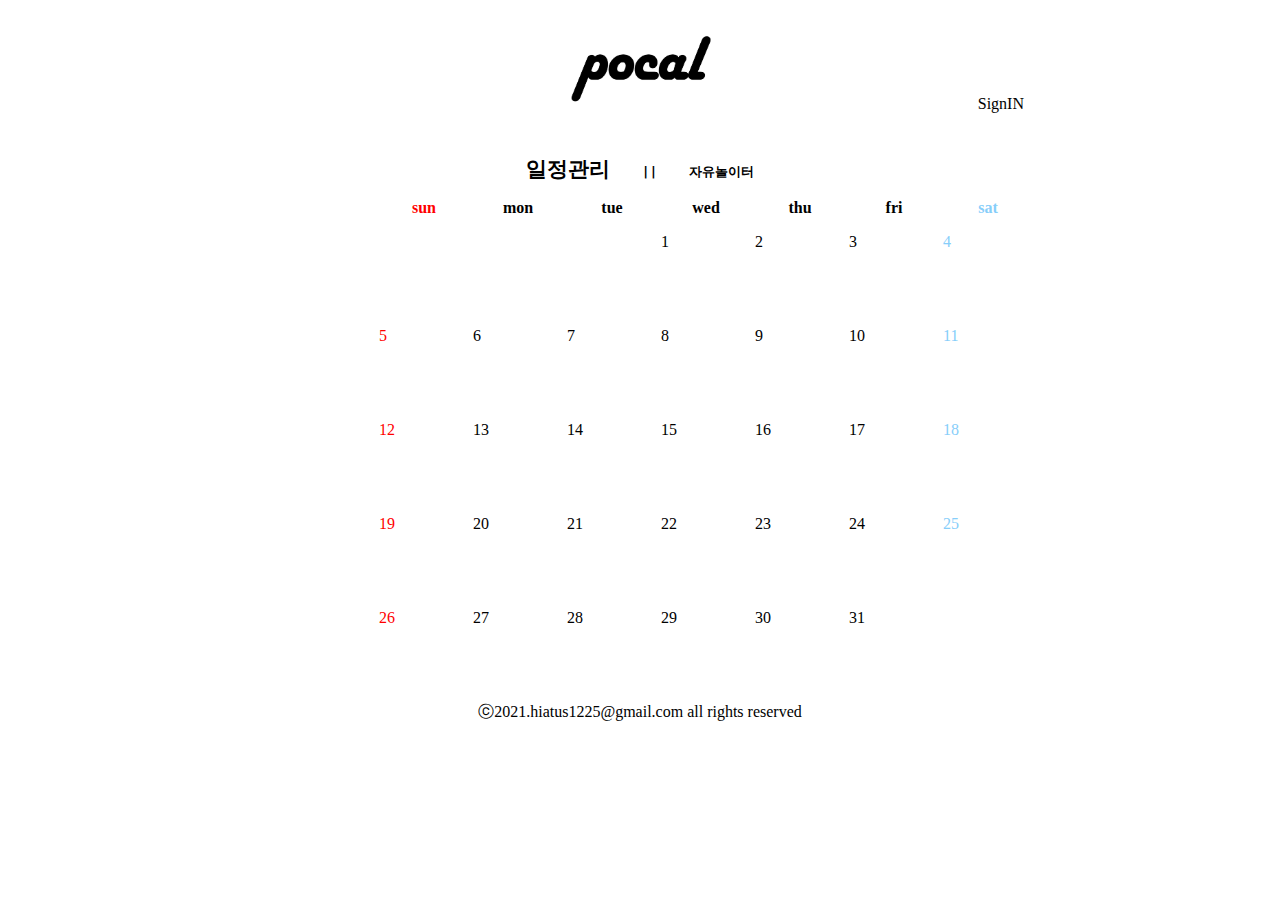
<file: index.html>
<!DOCTYPE html>
<html lang="en">
<head>
    <meta charset="UTF-8">
    <meta name="viewport" content="width=device-width, initial-scale=1.0">
    <title>ilurwa</title>
    <link rel="stylesheet" href="css/index.css">
    <link rel="shortcut icon" href="image/icon.png"> 
</head>
<body>
    <header>
        <div>
            <a href = "index.html"><img src = "image/title.png" width="200px"></a>
        </div>
        <div style = "margin-bottom: 60px; margin-top: -50px;">
            <span style="float:right;"><p id="signInBtn"><a href="signin.html">SignIN</a></p><p id="signed"></p><p id = "signOut"><a href="#" onclick="signOut()">SignOut</a></p></span>
        </div>
        <div>
            <h4>
                <pre><span style="font-size: 1.3rem; color: rgb(160, 160, 160);"><a href="index.html" id="ahindex">일정관리</a></span><span>    ||    </span><span><a href="board.html" id="ahboard">자유놀이터</a></span></pre>
            </h4>
        </div>
    </header>
    
    <section>
        <table>
            <thead>
                <tr>
                    <th id="sun" style="color: red;">sun</th>
                    <th id="mon">mon</th>
                    <th id="tue">tue</th>
                    <th id="wed">wed</th>
                    <th id="thu">thu</th>
                    <th id="fri">fri</th>
                    <th id="sat" style="color: lightskyblue;">sat</th>
                </tr>
            </thead>
            <tbody id="calendarBoard">
            </tbody>
        </table>
    </section>

    <footer>
        <div id="footdiv">
            <p>ⓒ2021.hiatus1225@gmail.com all rights reserved</p>
        </div>
    </footer>
</body>
<script type="text/javascript" src="js/index.js"></script>
</html>
</file>
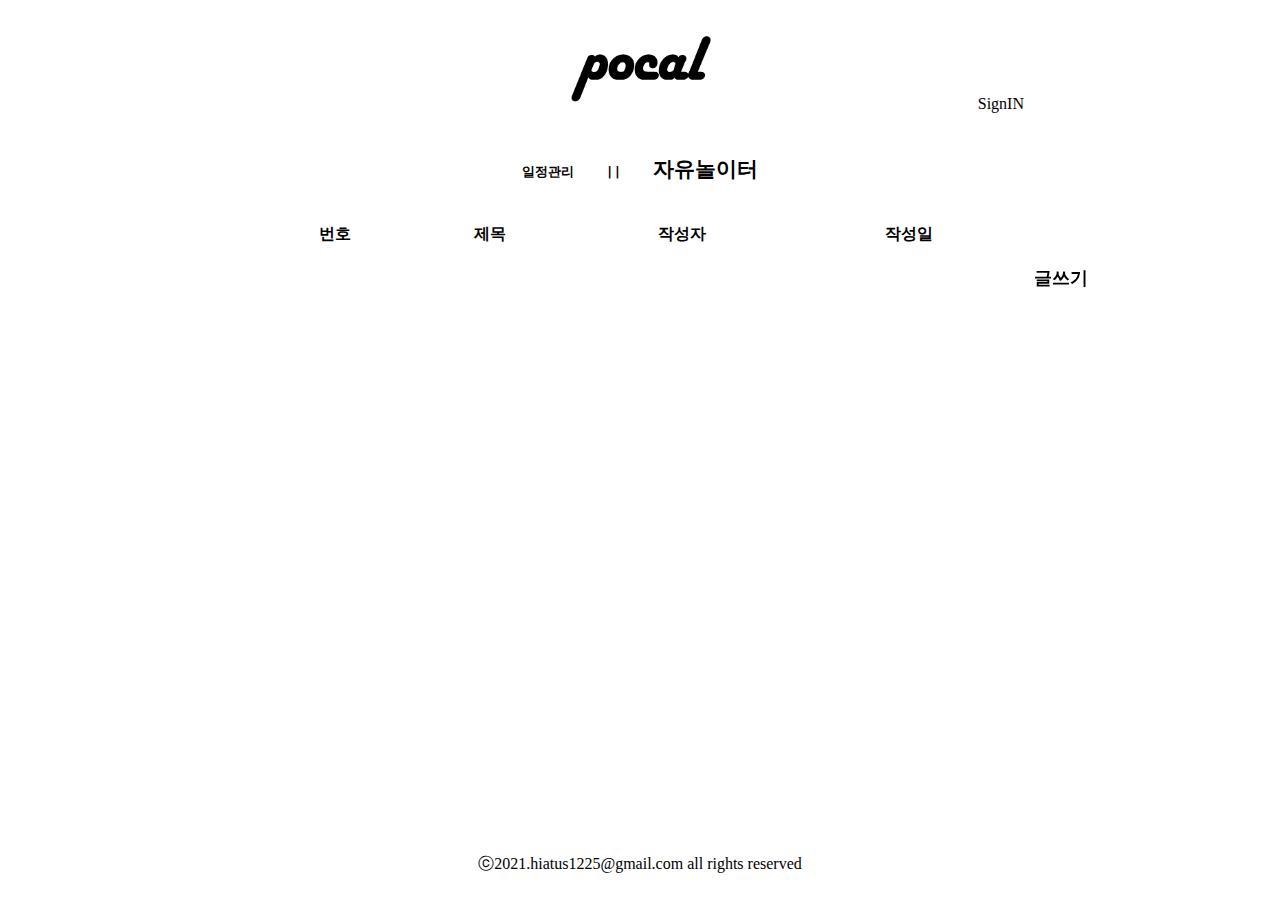
<file: board.html>
<!DOCTYPE html>
<html lang="en">
<head>
    <meta charset="UTF-8">
    <meta name="viewport" content="width=device-width, initial-scale=1.0">
    <title>ilurwa</title>
    <link rel="stylesheet" href="css/board.css">
    <link rel="shortcut icon" href="image/icon.png"> 
</head>
<body>
    <header>
        <div>
            <a href = "index.html"><img src = "image/title.png" width="200px"></a>
        </div>
        <div style = "margin-bottom: 60px; margin-top: -50px;">
            <span style="float:right;"><p id="signInBtn"><a href="signin.html">SignIN</a></p><p id="signed"></p><p id = "signOut"><a href="#" onclick="signOut()">SignOut</a></p></span>
        </div>
        <div>
            <h4>
                <pre><span><a href="index.html" id="ahindex">일정관리</a></span><span>    ||    </span><span style="font-size: 1.3rem; color: rgb(160, 160, 160);"><a href="board.html" id="ahboard">자유놀이터</a></span></pre>
            </h4>
        </div>
    </header>
    <section style="position: relative; margin-top: 5%;">
        <table width="100%" >
            <thead>
                <tr>
                    <th>번호</th>
                    <th>제목</th>
                    <th>작성자</th>
                    <th>작성일</th>
                </tr>
            </thead>
            <tbody id="contentsList">
            </tbody>
        </table>
        <div style="position: fixed; right: 15%; font-size: 15px;">
            <h3><a href="write.html">글쓰기</a></h3>
        </div>
    </section>
    <footer>
        <div id="footdiv">
            <p>ⓒ2021.hiatus1225@gmail.com all rights reserved</p>
        </div>
    </footer>
</body>
<script type="text/javascript" src="js/board.Js"></script>
</html>
</file>
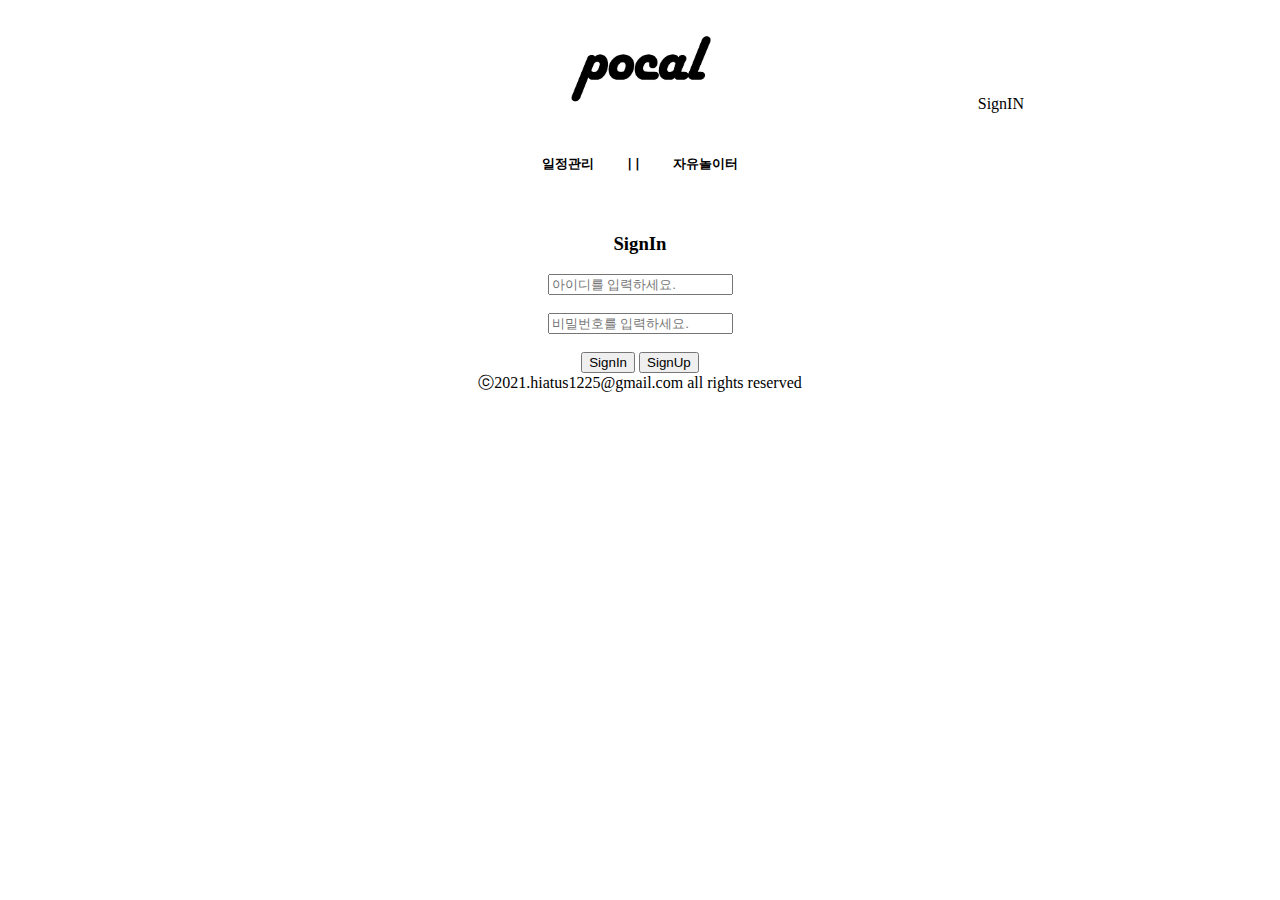
<file: signin.html>
<!DOCTYPE html>
<html lang="en">
<head>
    <meta charset="UTF-8">
    <meta name="viewport" content="width=device-width, initial-scale=1.0">
    <title>ilurwa</title>
    <link rel="stylesheet" href="css/index.css">
    <link rel="shortcut icon" href="image/icon.png"> 
</head>
<body>
    <header>
        <div>
            <a href = "index.html"><img src = "image/title.png" width="200px"></a>
        </div>
        <div style = "margin-bottom: 60px; margin-top: -50px;">
            <span style="float:right;"><p id="signInBtn"><a href="signin.html">SignIN</a></p></span>
        </div>
        <div>
            <h4>
                <pre><span><a href="index.html" id="ahindex">일정관리</a></span><span>    ||    </span><span><a href="board.html" id="ahboard">자유놀이터</a></span></pre>
            </h4>
        </div>
    </header>
    <article>
        <h3>SignIn</h3>
        <form name="SigninForm">
            <!-- <label><b>아이디</b>을 입력하세요</label><br> -->
            <input type="text" id="user_id" placeholder="아이디를 입력하세요."><br><br>
            <!-- <label for="pw"><b>비밀번호</b>를 입력하세요</label><br> -->
            <input type="password" id="pw" placeholder="비밀번호를 입력하세요."><br><br>
            <button type="button" onclick= 'goto_signin()'>SignIn</button>
            <input type="button" onclick= 'goto_signup()' value="SignUp">
        </form>

    </article>
    <footer>
        <div id="footdiv">
            <p>ⓒ2021.hiatus1225@gmail.com all rights reserved</p>
        </div>
    </footer>
</body>
<script type="text/javascript" src="js/signin.js"></script>
</html>
</file>
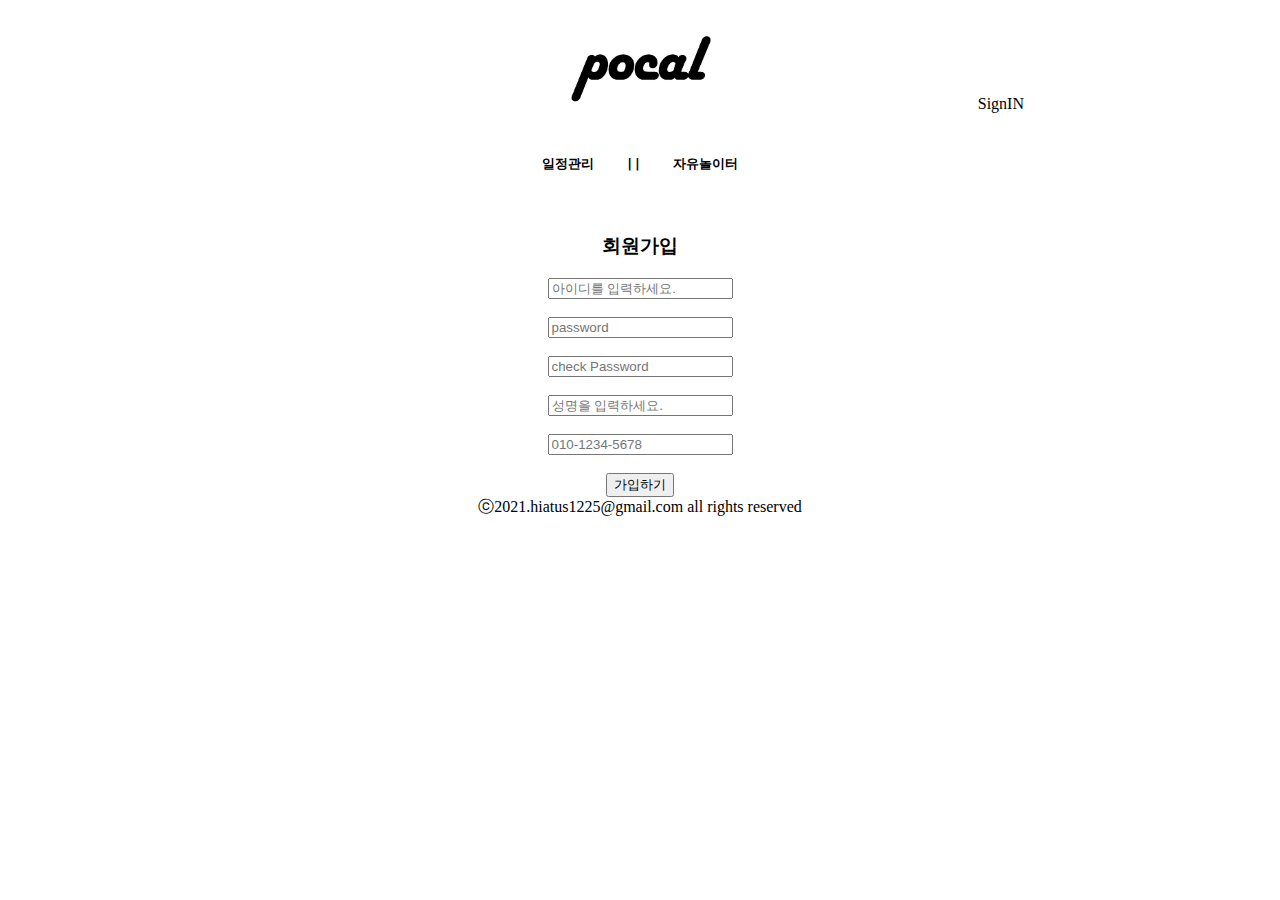
<file: signup.html>
<!DOCTYPE html>
<html lang="en">
<head>
    <meta charset="UTF-8">
    <meta name="viewport" content="width=device-width, initial-scale=1.0">
    <title>ilurwa</title>
    <link rel="stylesheet" href="css/index.css">
    <link rel="shortcut icon" href="image/icon.png"> 
</head>
<body>
    <header>
        <div>
            <a href = "index.html"><img src = "image/title.png" width="200px"></a>
        </div>
        <div style = "margin-bottom: 60px; margin-top: -50px;">
            <span style="float:right;"><p id="signInBtn"><a href="signin.html">SignIN</a></p></span>
        </div>
        <div>
            <h4>
                <pre><span><a href="index.html" id="ahindex">일정관리</a></span><span>    ||    </span><span><a href="board.html" id="ahboard">자유놀이터</a></span></pre>
            </h4>
        </div>
    </header>
    <article>
        <h3>회원가입</h3>
        <form name ="signupForm">
            <input type="text" id="id" placeholder="아이디를 입력하세요." onchange='idcheck()' ><br><br>
            <input type="password" id="pw1" placeholder="password"><br><br>
            <input type="password" id="pw2" placeholder="check Password" onchange="pwcheck()"><br><br>
            <input type="text" id="name" maxlength="10" placeholder="성명을 입력하세요."><br><br>
            <input type="tel" id="phone" placeholder="010-1234-5678" pattern="[0-9]{3}-[0-9]{2}-[0-9]{3}" required><br><br>
            <input type="button" id="button1" onclick= 'signup_click()' value="가입하기">
            
        </form>
    </article>
    <footer>
        <div id="footdiv">
            <p>ⓒ2021.hiatus1225@gmail.com all rights reserved</p>
        </div>
    </footer>
</body>
<script type = "text/javascript" src = "js/signup.js"></script>
</html>
</file>
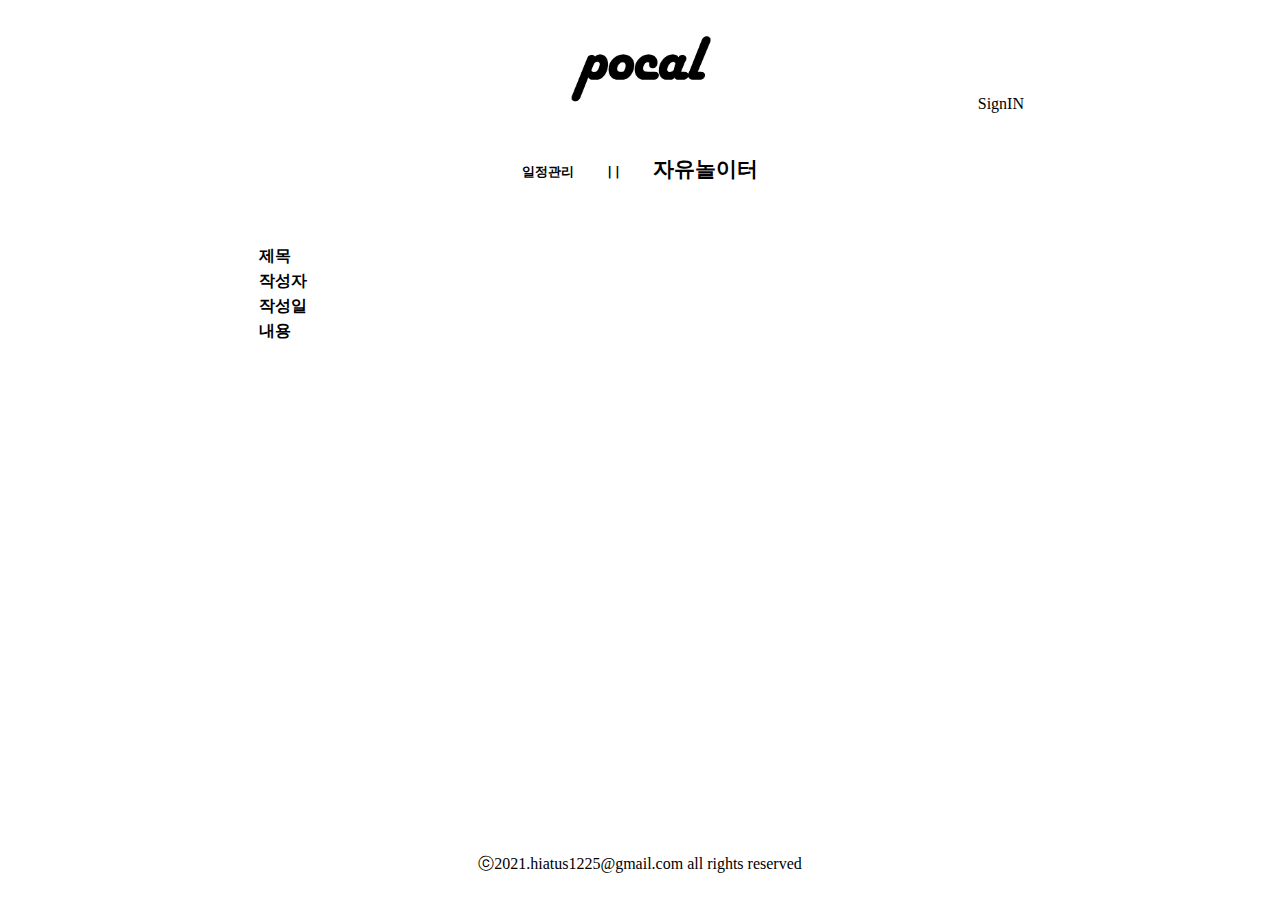
<file: view.html>
<!DOCTYPE html>
<html lang="en">
<head>
    <meta charset="UTF-8">
    <meta name="viewport" content="width=device-width, initial-scale=1.0">
    <title>ilurwa</title>
    <link rel="stylesheet" href="css/view.css">
    <link rel="shortcut icon" href="image/icon.png"> 
</head>
<body>
    <header>
        <div>
            <a href = "index.html"><img src = "image/title.png" width="200px"></a>
        </div>
        <div style = "margin-bottom: 60px; margin-top: -50px;">
            <span style="float:right;"><p id="signInBtn"><a href="signin.html">SignIN</a></p><p id="signed"></p><p id = "signOut"><a href="#" onclick="signOut()">SignOut</a></p></span>
        </div>
        <div>
            <h4>
                <pre><span><a href="index.html" id="ahindex">일정관리</a></span><span>    ||    </span><span style="font-size: 1.3rem; color: rgb(160, 160, 160);"><a href="board.html" id="ahboard">자유놀이터</a></span></pre>
            </h4>
        </div>
    </header>

    <article>
        <input type = "hidden" value="" id="contentNo" />
        <table>
            <tr>
              <th>제목</th>
              <td><p id="title"></p></td>
            </tr>
            <tr>
              <th>작성자</th>
              <td><p id="writer"></p></td>
            </tr>
            <tr>
              <th>작성일</th>
              <td><p id="write_date"></p></td>
            </tr>
            <tr>
              <th id = "thContents">내용</th>
              <td id = "tdContents">
                <pre id = "contents"></pre>
              </td>
            </tr>
          </table>
          <div style="width:100%; text-align: right;">
            <span id = "btnArea">
            </span>
          </div>
          <!-- todo :: Comments -->
    </article>

    <footer>
        <div id="footdiv">
            <p>ⓒ2021.hiatus1225@gmail.com all rights reserved</p>
        </div>
    </footer>
</body>
<script tyep="text/javascript" src="js/view.js"></script>
</html>
</file>
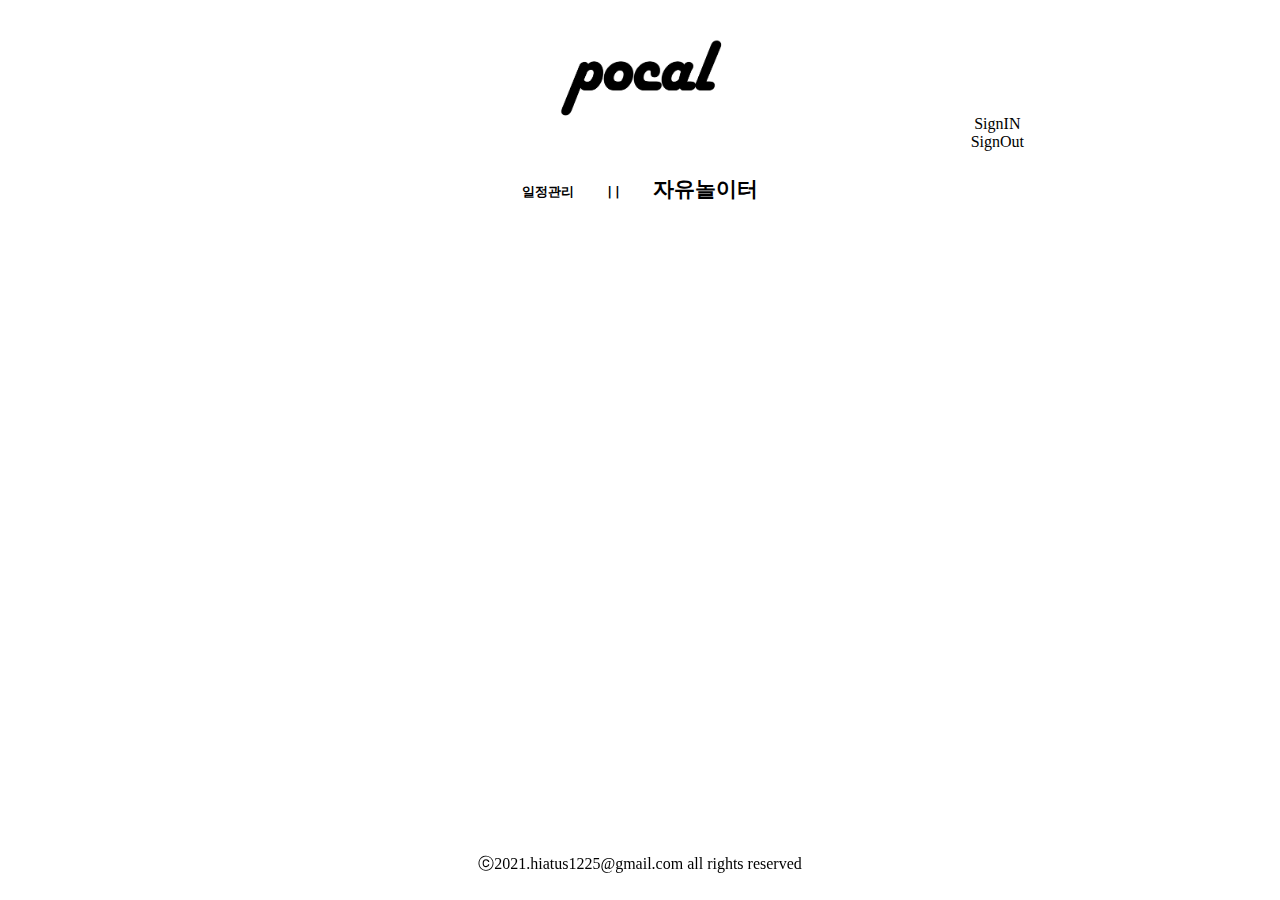
<file: write.html>
<!DOCTYPE html>
<html lang="en">
<head>
    <meta charset="UTF-8">
    <meta name="viewport" content="width=device-width, initial-scale=1.0">
    <title>ilurwa</title>
    <link rel="stylesheet" href="css/index.css">
    <link rel="shortcut icon" href="image/icon.png"> 
</head>
<body>
    <header>
        <div>
            <a href = "index.html"><img src = "image/title.png" width="30%"></a>
        </div>
        <div style = "margin-bottom: 60px; margin-top: -50px;">
            <span style="float:right;"><p id="signInBtn"><a href="signin.html">SignIN</a></p><p id="signed"></p><p id = "signOut"><a href="#">SignOut</a></p></span>
        </div>
        <div>
            <h4>
                <pre><span><a href="index.html" id="ahindex">일정관리</a></span><span>    ||    </span><span style="font-size: 1.3rem; color: rgb(160, 160, 160);"><a href="board.html" id="ahboard">자유놀이터</a></span></pre>
            </h4>
        </div>
    </header>

    <footer>
        <div style="position: fixed; text-align: center; bottom: 25px; right: 400px; left: 400px;">
            <p>ⓒ2021.hiatus1225@gmail.com all rights reserved</p>
        </div>
    </footer>
</body>
</html>
</file>
<file: css/index.css>
a:link{ color:black; text-decoration: none;}
a:visited{color:black; text-decoration: none;}
a:hover{color:black; text-decoration: none;}

body{
    margin-left: 20%;
    margin-right: 20%;
    text-align: center;
}

th, td{
    width: 90px;
}

th{
    height: 30px;
    text-align: center;
    vertical-align: top;
}

td{
    height: 90px;
    text-align: left;
    vertical-align: top;
}

table{
    width: 650px;
    height: 450px;
    margin-left: 120px;
    table-layout: fixed
}

h4{
    margin: 0px;
}

p{
    margin: 0%;
    padding: 0%;
    border: 0px;
}

article{
    margin-top: 60px;
}
</file>
<file: css/board.css>
a:link{ color:black; text-decoration: none;}
a:visited{color:black; text-decoration: none;}
a:hover{color:black; text-decoration: none;}

body{
    margin-left: 20%;
    margin-right: 20%;
    text-align: center;
}

#footdiv{
    position: absolute; 
    text-align: center; 
    bottom: 25px; 
    right: 100px; 
    left: 100px;
}

p{
    padding:0px;
    margin: 0px;
}

th{
    font-size: 16px;

}

tr{
    border-bottom: 1px solid rgb(174, 232, 255);
}
</file>
<file: css/view.css>
a:link{ color:black; text-decoration: none;}
a:visited{color:black; text-decoration: none;}
a:hover{color:black; text-decoration: none;}

body{
    margin-left: 20%;
    margin-right: 20%;
    text-align: center;
}

article{
    margin-top: 60px;
    margin-bottom: 30px;
}


table{
    width: 650px;
    table-layout: fixed;
    text-align: left;
}

textarea{
    width: 900px;
    height: 236px;
    resize: none;
}

p{
    margin: 0%;
    padding: 0%;
    border: 0px;
}

th{
    width: 70px;
}


#writer{
    border-style: none;
    width: 300px;
}

#title{
    width: 900px;
}

#footdiv{
    position: absolute; 
    text-align: center; 
    bottom: 25px; 
    right: 100px; 
    left: 100px;
}

#tdContents{
    height: 250px;
}

#contents, #tdContents, #thContents{
    vertical-align: baseline;
}
</file>
